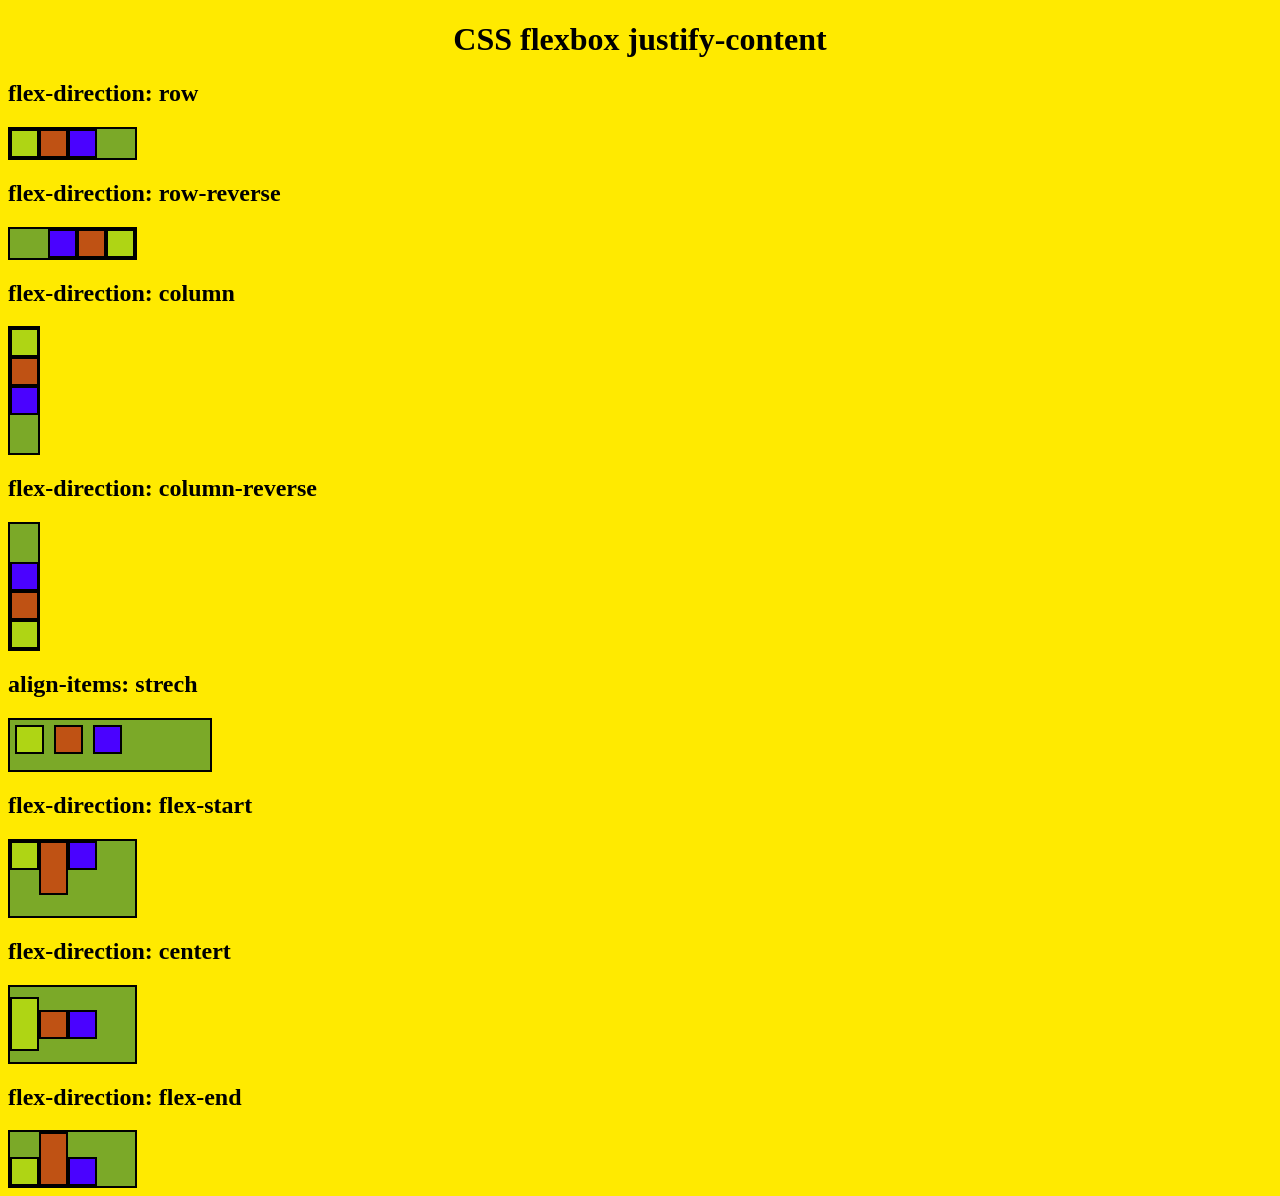
<file: index1.html>
<!DOCTYPE html>
<html lang="en">
<head>
    <meta charset="UTF-8">
    <meta name="viewport" content="width=device-width, initial-scale=1.0">
    <title>Document</title>
    <link rel="stylesheet" href="style1.css">
</head>
<body>
    <header class="h1">
        <h1>
            СSS flexbox justify-content
        </h1>
    </header>
    <h2>flex-direction: row</h2>
    <div class="blok1">
        <div class="b1"></div>
        <div class="b2"></div>
        <div class="b3"></div>
    </div>
     <h2>flex-direction: row-reverse</h2>
    <div class="blok2">
        <div class="b4"></div>
        <div class="b5"></div>
        <div class="b6"></div>
    </div>
    <h2>flex-direction: column</h2>
    <div class="blok3">
        <div class="b7"></div>
        <div class="b8"></div>
        <div class="b9"></div>
    </div>
        <h2>flex-direction: column-reverse</h2>
    <div class="blok4">
        <div class="b10"></div>
        <div class="b11"></div>
        <div class="b12"></div>
    </div>
     <h2>align-items: strech</h2>
    <div class="blok5">
        <div class="b13"></div>
        <div class="b14"></div>
        <div class="b15"></div>
    </div>
    <h2>flex-direction: flex-start</h2>
    <div class="blok6">
        <div class="b16"></div>
        <div class="b17"></div>
        <div class="b18"></div>
    </div>
    <h2>flex-direction: centert</h2>
     <div class="blok7">
        <div class="b19"></div>
        <div class="b20"></div>
        <div class="b21"></div>
    </div>
    <h2>flex-direction: flex-end</h2>
     <div class="blok8">
        <div class="b22"></div>
        <div class="b23"></div>
        <div class="b24"></div>
    </div>
</body>
</html>
</file>
<file: style1.css>
body{
    background-color: rgb(255, 234, 0);
}
.h1{
    text-align: center;
}
.blok1{
    border: 2px solid;
    background-color: rgba(0, 110, 77, 0.516);
    width: 125px;
    display: flex;
    flex-direction: row;


}
.b1{
    border: 2px solid;
    background-color: rgba(225, 255, 2, 0.516);
    width:25px ;
    height: 25px;

}
.b2{
    border: 2px solid;
    background-color: rgba(255, 2, 2, 0.516);
    width:25px ;
    height: 25px;

}
.b3{
    border: 2px solid;
    background-color: rgb(74, 2, 255);
    width:25px ;
    height: 25px;

}
.blok2{
    border: 2px solid;
    background-color: rgba(0, 110, 77, 0.516);
    width: 125px;
    display: flex;
    flex-direction: row-reverse;

}
.b4{
    border: 2px solid;
    background-color: rgba(225, 255, 2, 0.516);
    width:25px ;
    height: 25px;

    
}
.b5{
    border: 2px solid;
    background-color: rgba(255, 2, 2, 0.516);
    width:25px ;
    height: 25px;

    
}
.b6{
    border: 2px solid;
    background-color: rgb(74, 2, 255);
    width:25px ;
    height: 25px;


}
.blok3{
    border: 2px solid;
    background-color: rgba(0, 110, 77, 0.516);
    height: 125px;
    width: 28px;
    display: flex;
    flex-direction: column;

}
.b7{
    border: 2px solid;
    background-color: rgba(225, 255, 2, 0.516);
    width:25px ;
    height: 25px;


}
.b8{
    border: 2px solid;
    background-color: rgba(255, 2, 2, 0.516);
    width:25px ;
    height: 25px;


}
.b9{
    border: 2px solid;
    background-color: rgb(74, 2, 255);
    width:25px ;
    height: 25px;


}
.blok4{
     border: 2px solid;
    background-color: rgba(0, 110, 77, 0.516);
    height: 125px;
    width: 28px;
    display: flex;
    flex-direction: column-reverse;
}
.b10{
    border: 2px solid;
    background-color: rgba(225, 255, 2, 0.516);
    width:25px ;
    height: 25px;
}
.b11{
    border: 2px solid;
    background-color: rgba(255, 2, 2, 0.516);
    width:25px ;
    height: 25px;

}
.b12{
    border: 2px solid;
    background-color: rgb(74, 2, 255);
    width:25px ;
    height: 25px;

}
.blok5{
    border: 2px solid;
    background-color: rgba(0, 110, 77, 0.516);
    width: 200px;
    height: 50px;
    display: flex;
    align-items: stretch;
}
.b13{
    border: 2px solid;
    background-color: rgba(225, 255, 2, 0.516);
    width:25px ;
    height: 25px;
    margin: 5px;

}
.b14{
    border: 2px solid;
    background-color: rgba(255, 2, 2, 0.516);
    width:25px ;
    height: 25px;
    margin: 5px;

}
.b15{
    border: 2px solid;
    background-color: rgb(74, 2, 255);
    width:25px ;
    height: 25px;
    margin: 5px;

}
.blok6{
    border: 2px solid;
    background-color: rgba(0, 110, 77, 0.516);
    width: 125px;
    height: 75px;
    display: flex;
    align-items: flex-start;
}
.b16{
    border: 2px solid;
    background-color: rgba(225, 255, 2, 0.516);
    width:25px ;
    height: 25px;


}
.b17{
    border: 2px solid;
    background-color: rgba(255, 2, 2, 0.516);
    width:25px ;
    height: 50px;


}
.b18{
    border: 2px solid;
    background-color: rgb(74, 2, 255);
    width:25px ;
    height: 25px;

}
.blok7{
    border: 2px solid;
    background-color: rgba(0, 110, 77, 0.516);
    display: flex;
    width: 125px;
    height: 75px;
    align-items: center;

}
.b19{
    border: 2px solid;
    background-color: rgba(225, 255, 2, 0.516);
    width:25px ;
    height: 50px;


}
.b20{
    border: 2px solid;
    background-color: rgba(255, 2, 2, 0.516);
    width:25px ;
    height: 25px;


}
.b21{
    border: 2px solid;
    background-color: rgb(74, 2, 255);
    width:25px ;
    height: 25px;

}
.blok8{
    border: 2px solid;
    background-color: rgba(0, 110, 77, 0.516);
    width: 125px;
    display: flex;
    align-items: flex-end;

}
.b22{
    border: 2px solid;
    background-color: rgba(225, 255, 2, 0.516);
    width:25px ;
    height: 25px;


}
.b23{
    border: 2px solid;
    background-color: rgba(255, 2, 2, 0.516);
    width:25px ;
    height: 50px;


}
.b24{
    border: 2px solid;
    background-color: rgb(74, 2, 255);
    width:25px ;
    height: 25px;

}
</file>
